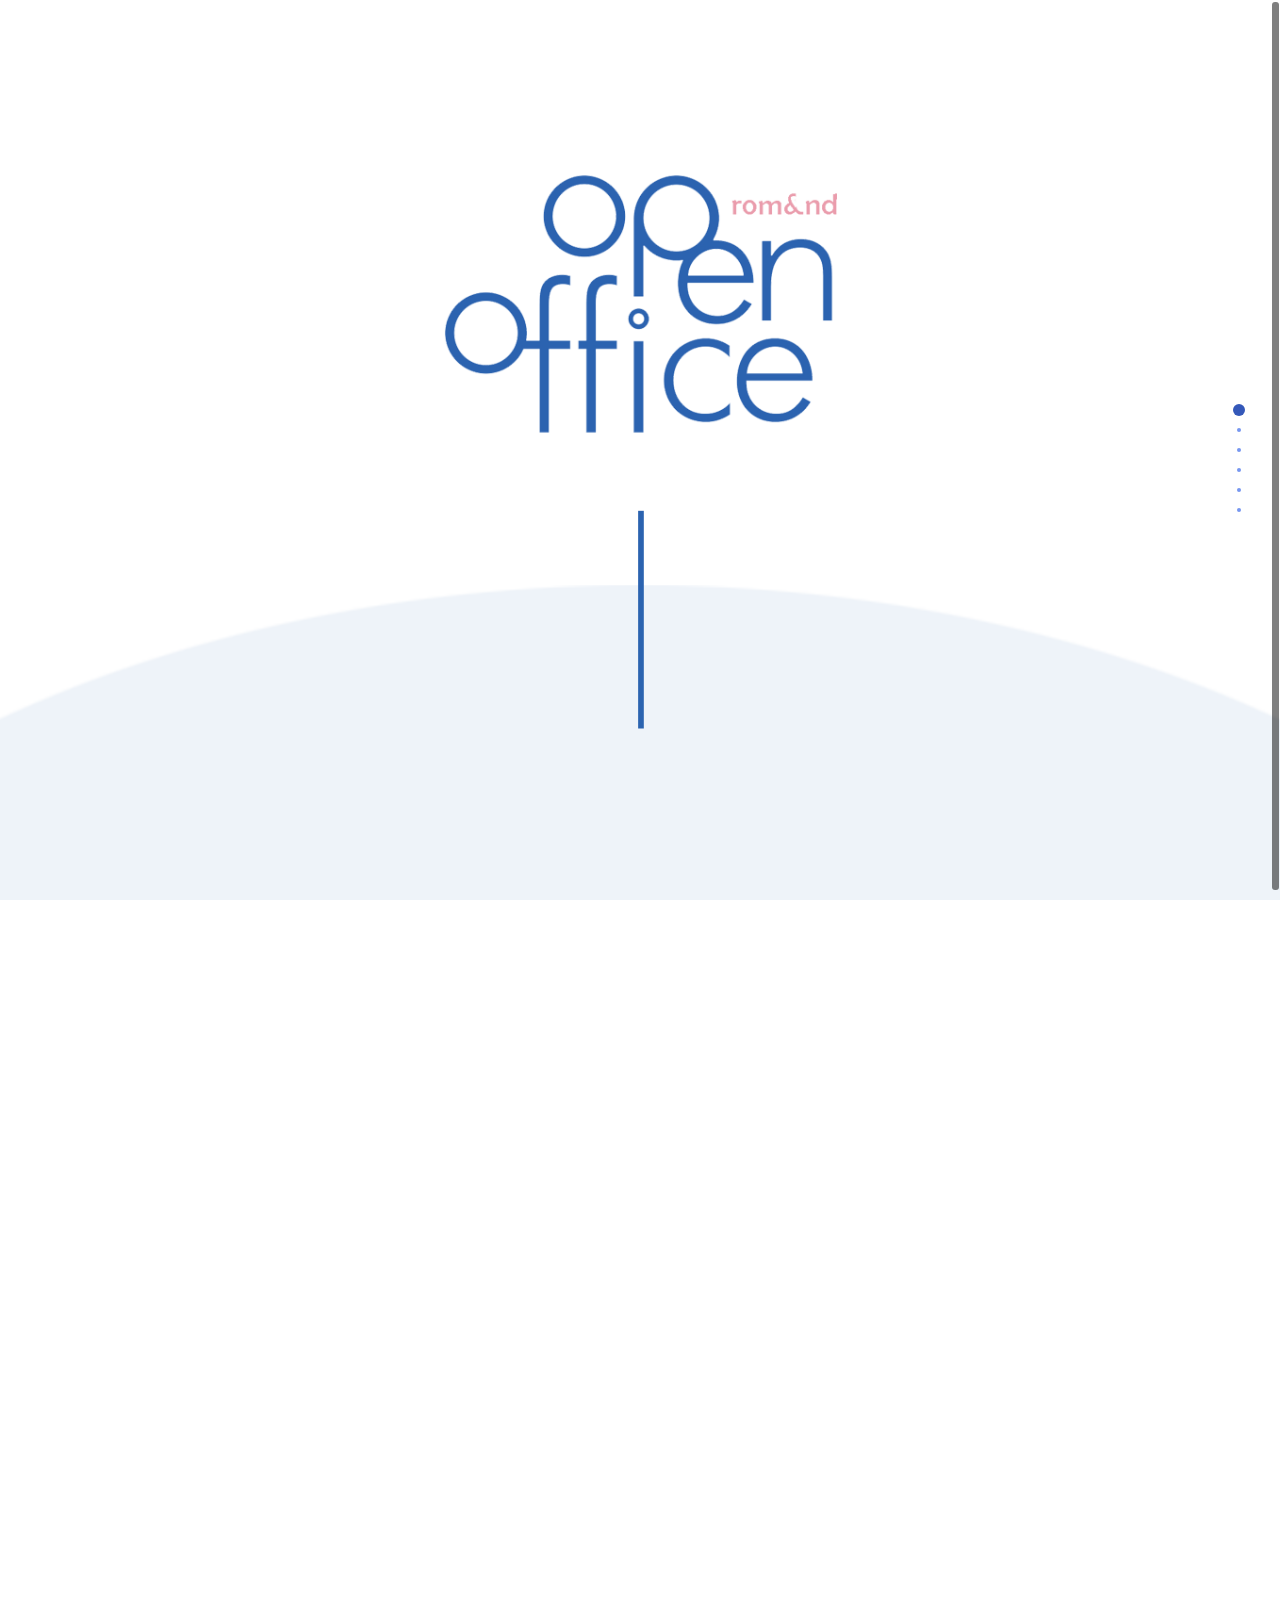
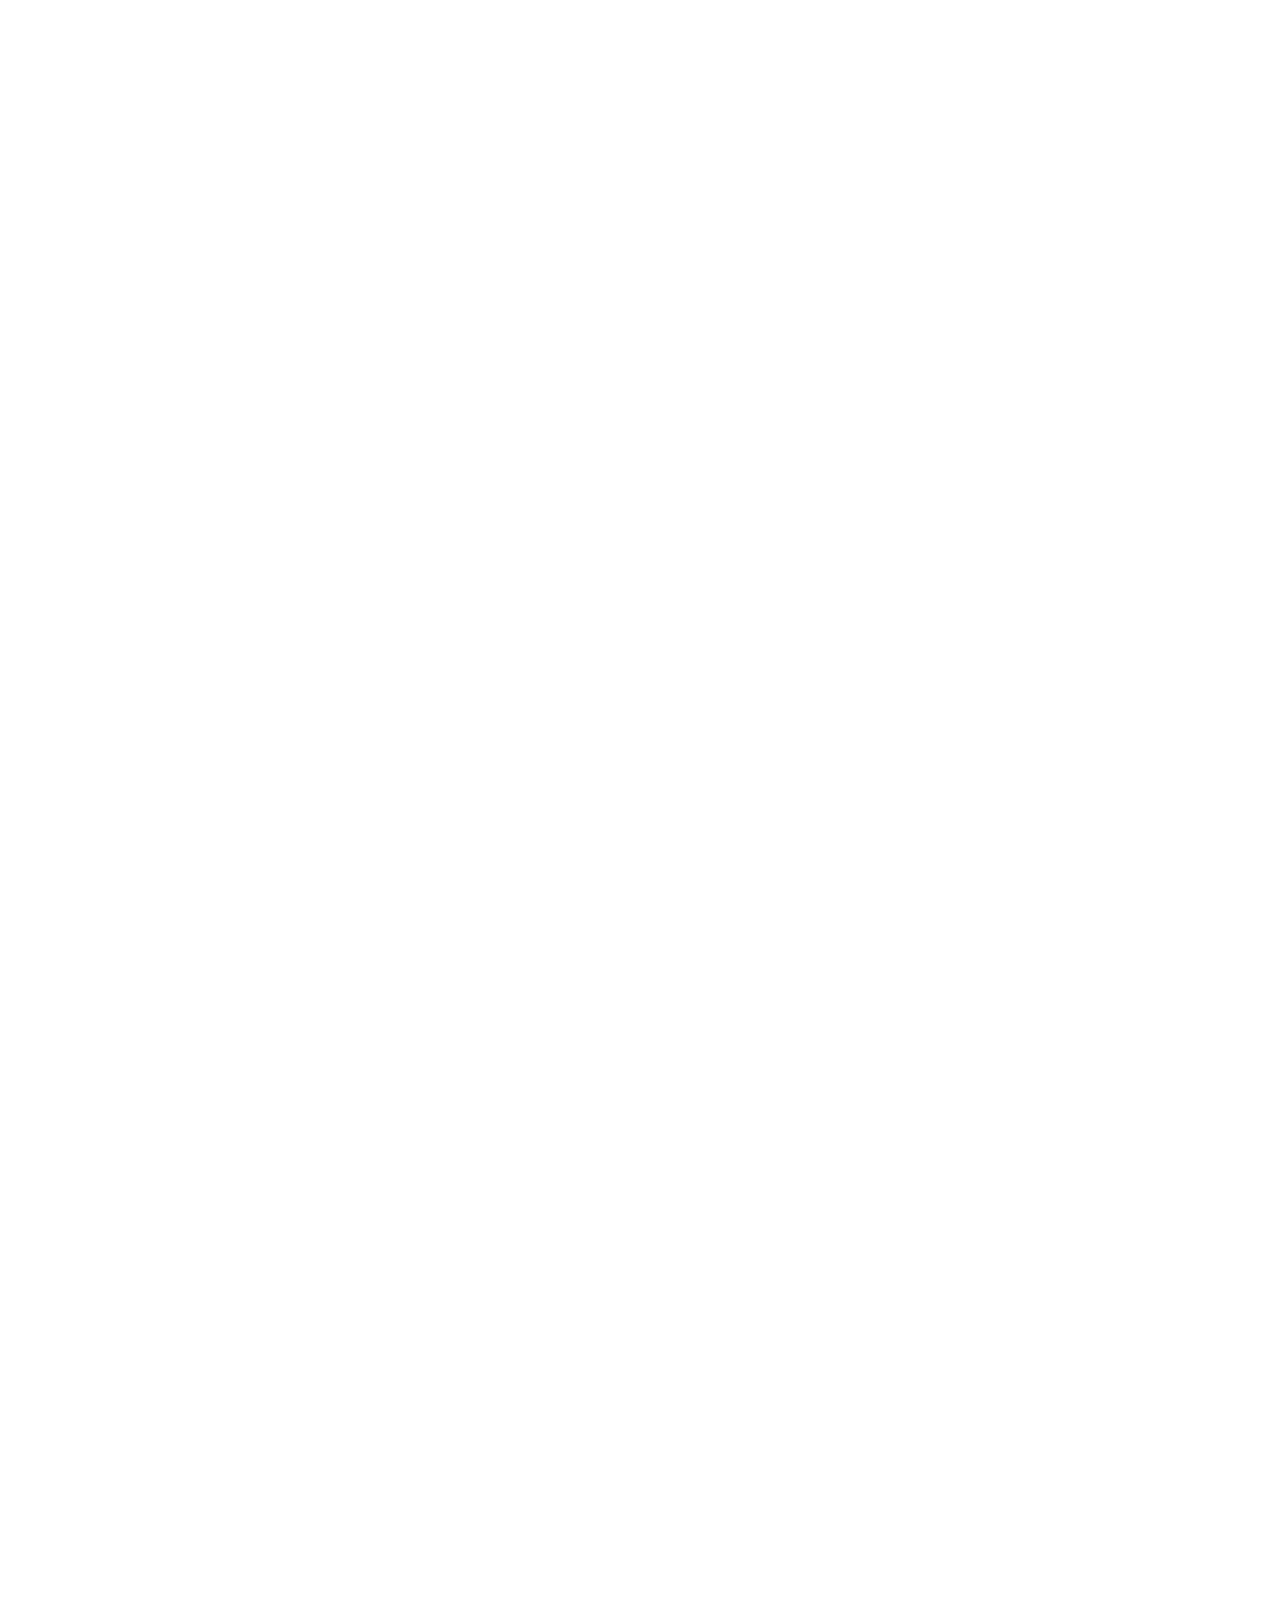
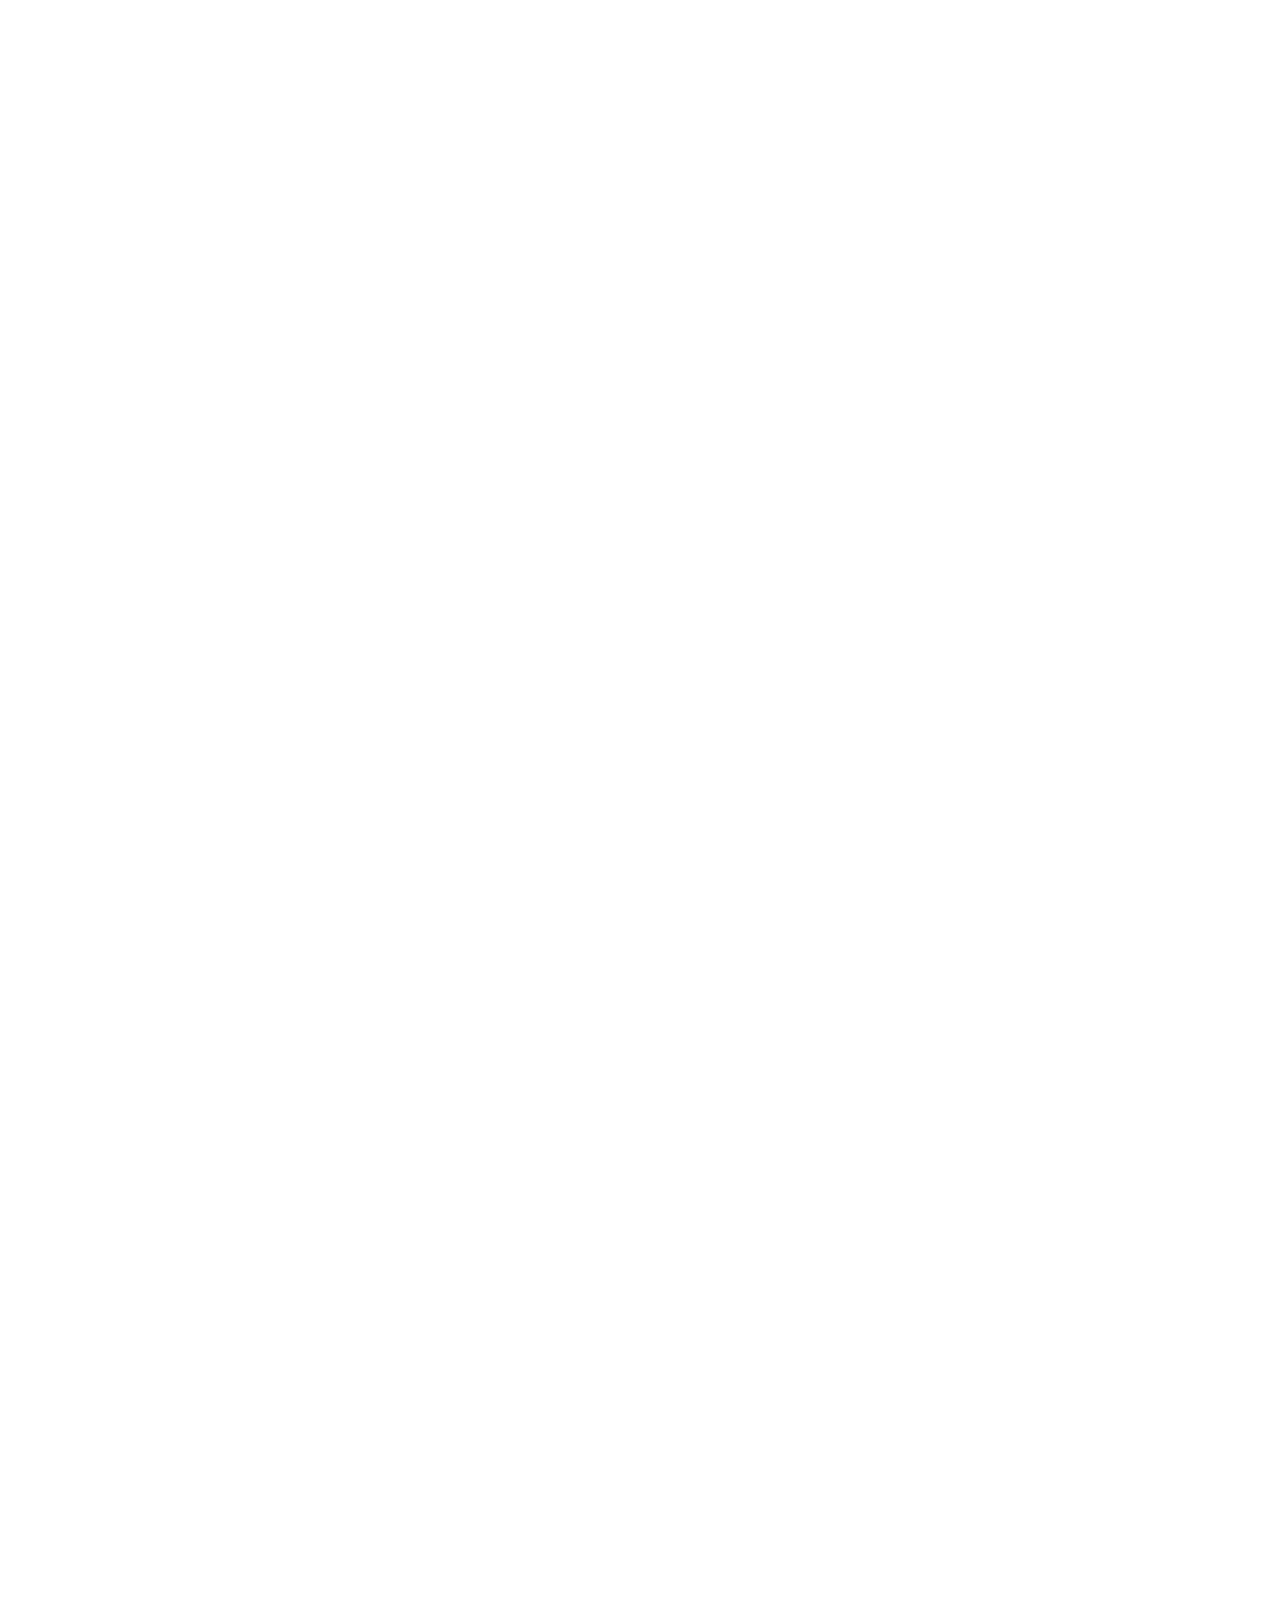
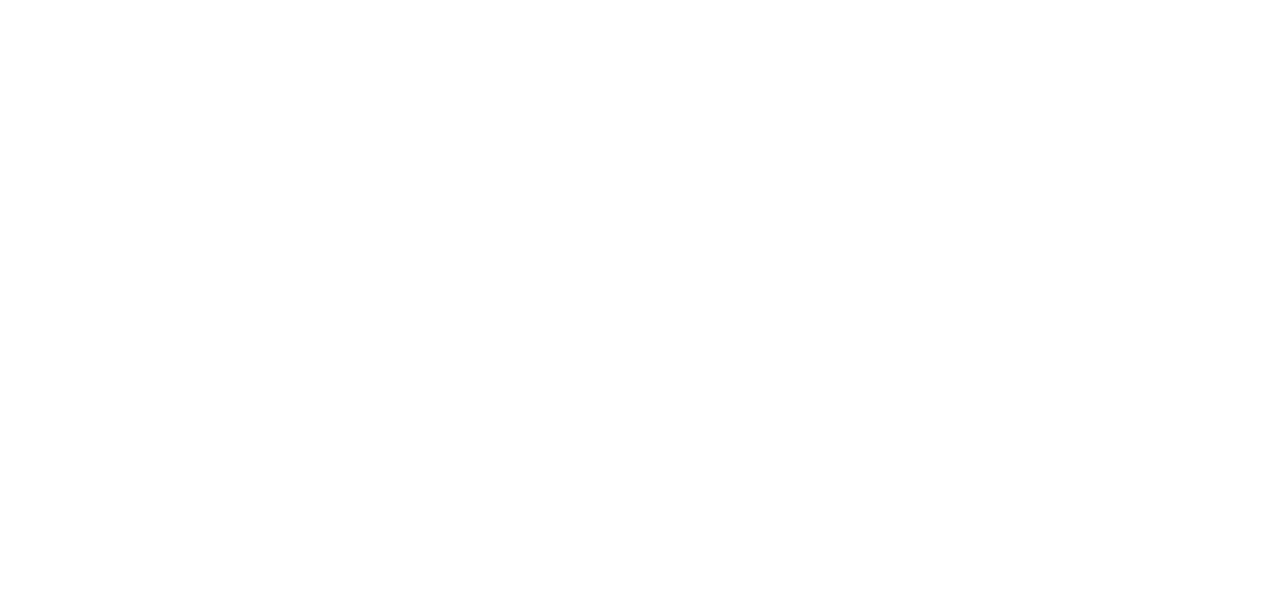
<file: openoffice.html>
<!DOCTYPE html>
<html lang="ko">

<head>
  <meta charset="UTF-8">
  <meta name="viewport" content="width=device-width, initial-scale=1.0">
  <link rel="icon" href="img/favicon.png">
  <link rel="stylesheet" href="css/openoffice.css">
  <script src="js/jquery-3.7.1.js"></script>
  <!-- fullpage -->
  <script src="js/jquery.fullpage.js"></script>
  <script src="js/scrolloverflow.js"></script>
  <link rel="stylesheet" href="css/jquery.fullpage.css">
  <script src="js/openoffice.js"></script>
  <title>rom&en</title>
</head>

<body>

  <div id="fullpage">
    <div class="section" style="background-color: #eef3f9;">
      <img src="openoffice/bg02.png" alt="web" class="top_page_img">
    </div>
    <div class="section section2" style="background-color: #eef3f9;">
      <div class="text_box1">
        <h2>코덕의 열린 사무실,</h2>
        <h1>#롬앤오픈오피스</h1>
      </div>
      <div class="text_box2">
        <h3>'롬앤은 어떻게 일해요?'</h3>
        <p>우리는 조금 더 가까이에서 소비자분들을 만나고자 합니다.<br>
          오픈오피스에서는 롬앤이 어떻게 일하는지,<br>
          어떻게 상품이 탄생하는지 경험해 볼 수 있어요.<br>
          길을 걷다가도 들려서 의견을 나누거나, 직접 제품을 만들 수 있어요.</p>
      </div>
      <div class="text_box3">
        <p>뷰티를 사랑하는 모두를 위해 열려 있는 공간,<br>
          오픈오피스에서 즐거운 덕질을 나눌 <span>명예사원님들</span>을 기다리고 있습니다.</p>
      </div>
    </div>

    <div class="section section3">
      <div class="text_box4">
        <h1><span style="color: #2e63af;">오픈오피스</span>에서는<br>
          이런 경험을 해볼 수 있어요!</h1>
      </div>

      <div class="text_box5">
        <img src="openoffice/tab1.png" alt="">
      </div>
      <div class="con1">
        <ul>
          <li><img src="openoffice/1-1.png" alt="1-1"></li>
          <li>
            <p><span>MD의 책상</span> 롬앤 전제품을<br>
              모두 테스터하고 구매할 수 있어요.</p>
          </li>

          <li>
            <p><span>마케터의 책상</span> 드레이프 천과 진단 기계로<br>
              셀프 퍼스널 컬러 진단을 할 수 있어요.
            </p>
          </li>
          <li><img src="openoffice/1-2.png" alt="1-1"></li>

          <li><img src="openoffice/1-3.png" alt="1-1"></li>
          <li>
            <p><span>BM의 책상</span> 어디에도 없는 롬앤 컬러!<br>
              미출시 제품을 사용해 볼 수 있고<br>
              단종템 부활 투표로 의견까지 낼 수 있어요.</p>
          </li>
        </ul>
      </div>
    </div>
    <div class="section section4">
      <div class="text_box6">
        <img src="openoffice/tab2.png" alt="">
      </div>
      <div class="con1 con1-2">
        <ul>
          <li>
            <p><span>조제실에서</span> 세상에 단 하나 밖에 없는 컬러,<br>
              만들고 싶은 립을 직접 만들어 볼 수 있어요.
            </p>
          </li>
          <li><img src="openoffice/2-1.png" alt="1-1"></li>
        </ul>
      </div>
    </div>

    <div class="section section5">
      <div class="text_box6">
        <img src="openoffice/tab3.png" alt="">
      </div>
      <div class="con1 con1-2">
        <ul>
          <li><img src="openoffice/3-1.png" alt="3-1"></li>
          <li>
            <p><span>포토존</span> 오픈오피스 포토부스와 포토존으로<br>
              여러 장의 인생 사진을 마음껏 건질 수 있어요.
            </p>
          </li>
        </ul>
        <img src="openoffice/3-2.png" alt="" class="img3-2">
      </div>
    </div>

    <div class="section section6">
      <div class="con2">
        <ul>
          <li><img src="openoffice/bg03.png" alt="map"></li>
          <li>
            <p><span>롬앤의 오픈오피스 오시는 길</span><br>
              지하철 8호선 문정역 1번 출구 OR<br>
              3호선 가락시장역 4번출구<br>
              서울 송파구 동남로 122 COLLECTED 빌딩<br>
              02-1670-2238
            </p>
          </li>
        </ul>
        <img src="openoffice/bg03-1.png" alt="" id="map_h">
    </div>
  </div>

  
</body>

</html>
</file>
<file: css/openoffice.css>
@charset "UTF-8";

* {
  margin: 0;
  padding: 0;
  box-sizing: border-box;
  color: #444;
}

ul {
  list-style: none;
}

a {
  text-decoration: none;
  color: inherit;
}
html,
      body {
        width: 100%;
        height: 100%;
      }
.section {
  width: 100%;
  height: 100vh;
}

/* ====================== */

#fp-nav ul li a span {
  background: rgb(118, 151, 240) !important;
}

#fp-nav ul li a.active span {
  background: rgb(52, 88, 185) !important;
}

#fp-nav {
  padding: 10px;
}

/* ================ */
.section img {
  width: 100%;
  height: 100vh;
  object-fit: cover;
}

/* =========== */
.text_box1 h1,
h2 {
  color: #2e63af;
  text-align: center;
}

.text_box1 h1 {
  font-size: 5rem;
}

.text_box1 h2 {
  font-weight: normal;
  font-size: 2.8rem;
}

.text_box2 h3 {
  font-size: 2.5rem;
  padding: 50px;
  text-align: center;
}

.text_box2 p {
  text-align: center;
  font-size: 1.5rem;
  line-height: 40px;
}

.text_box3 p {
  text-align: center;
  font-size: 1.5rem;
  padding: 40px;
  line-height: 40px;
}

.text_box3 span {
  transition: 2s;
}

.section2:hover .text_box3 span {
  background-color: #ea9cac;
}

/* ========= */

.text_box4 h1 {
  color: #ea9cac;
  font-size: 3rem;
  padding: 60px;
  padding-bottom: 0px;
}

.text_box5 h1 {
  color: #2e63af;
  font-size: 2rem;
  padding: 30px;

}

.text_box5 img {
  width: 100%;
  height: 100%;
  object-fit: cover;
}


.con1 {
  height: 70%;
}

.con1>ul, .con2>ul {
  margin-left: 70px;
  display: flex;
  flex-wrap: wrap;
  justify-content: center;
  align-items: center;

}

.con1>ul>li, .con2>ul>li {
  width: 40%;
  padding: 10px;
}

.con1>ul>li>p {
  font-size: 2rem;
  text-align: center;
}
.con2>ul>li>p {
  font-size: 1.5rem;
  text-align: center;
}

.con1>ul>li>p>span {
  font-weight: bold;
  color: #2e63af;
}
.con2>ul>li>p>span {
  font-size: 2.5rem;
  font-weight: bold;
  color: #2e63af;
}

.con1 img, .con2 img{
  max-width: 100%;
  height: 100%;
  object-fit: cover;
  border-radius: 30px;
}

/* ================ */
.text_box6 {
  position: relative;
  top: 0px;
  left: 0px;
}

.text_box6>img {
  width: 100%;
  height: 100%;
  object-fit: cover;
}

.con1-2 {
  height: 70vh;
}

.con1-2>ul {
  margin-top: 100px;
}

/* ========= */
.con1-2 .img3-2 {
  max-width: 16%;
  height: 40%;
  position: relative;
  top: -250px;
  left: 800px;
}

/* map */
#map_h {
  width: 60px;
  position: relative;
  top: -390px;
  left: 590px;
  animation: hdieShow 1.5s infinite;
}
@keyframes hdieShow {
  0% {opacity: 0.5;}
  50% {opacity: 1;}
  100% {opacity: 0.5;}
}

/* up */
#up {
  width: 10%;
  position: fixed;
  right: 0;
  bottom: 30px;
}

#up img {
  width: 40%;
  border-radius: 50%;
  opacity: 0.7;
}

#up img:hover {
  opacity: 1;
}

@media screen and (min-width:350px) and (max-width: 430px) {
 .text_box1 h1 {
    font-size: 2rem;
  }
  
  .text_box1 h2 {
    font-size: 1.2rem;
  }
  
  .text_box2 h3 {
    font-size: 1.5rem;
    padding: 50px;
    text-align: center;
  }
  
  .text_box2 p {
    text-align: center;
    font-size: 0.8rem;
    line-height: 40px;
    padding: 10px;
  }

  .text_box3 p {
    text-align: center;
    font-size: 0.8rem;
    padding: 10px;
    line-height: 40px;
  }
 
  /* ========= */
  
  .text_box4 h1 {
    color: #ea9cac;
    font-size: 1.5rem;
    padding: 15px;
    padding-bottom: 0px;
  }
  .text_box5 img {
    width: 150%;
    height: 100%;
    object-fit: cover;
  }
  .text_box6 img {
    width: 150%;
    height: 100%;
    object-fit: cover;
  }
  
  .con1, .con2 {
    width: 100%;
    height: auto;
    margin: 0px auto;
  }
  
  .con1>ul, .con2>ul {
    display: block;
    width: 100%;
    margin-left: -3px;
  }
  
  .con1>ul>li, .con2>ul>li {
    width: 100%;
    padding: 10px;
  }
  
  .con1>ul>li>p {
    font-size: 1rem;
    text-align: center;
  }
  /* con2 */
  .con2>ul>li>p {
    font-size: 1rem;
    text-align: center;
  }
  
  .con2>ul>li>p>span {
    font-size: 1.2rem;
    font-weight: bold;
    color: #2e63af;
  }
  
  .con1 img, .con2 img{
    max-width: 100%;
    height: 100%;
    object-fit: cover;
    border-radius: 30px;
  }
  
  /* ========= */
  
  .con1-2 .img3-2 {
    display: none;
  }
/* up */
#up {
  width: 15%;
  position: fixed;
  right: 7%;
  bottom: 4%;}

#up img {width: 100%;
         border-radius: 50%;
         opacity: 1;}
}
</file>
